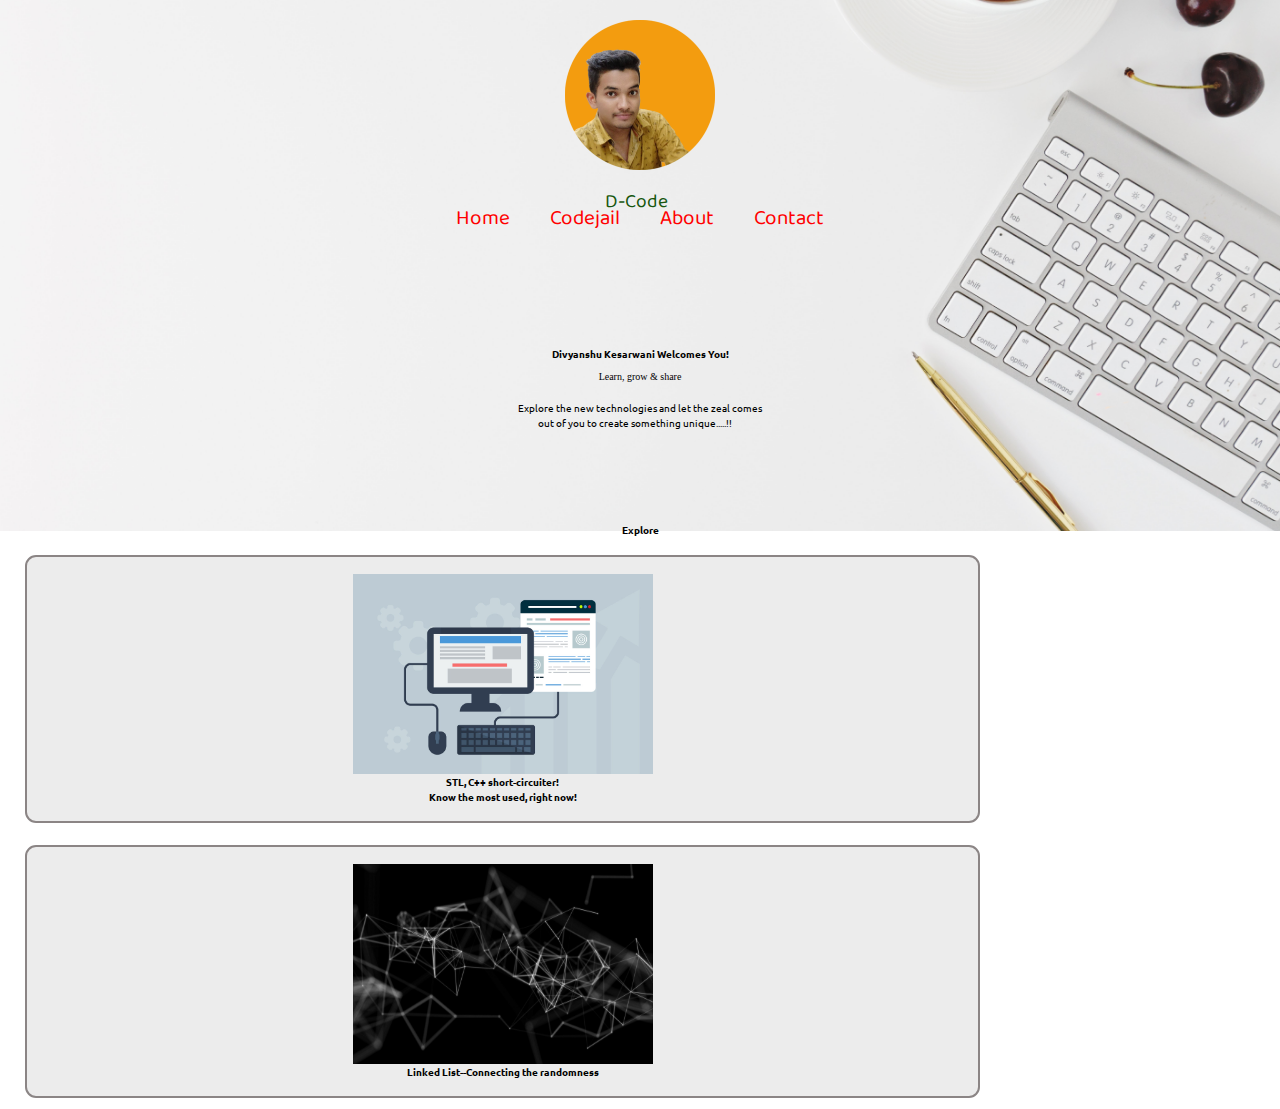
<file: index.html>
<!DOCTYPE html>
<html lang="en">
    <head>
        <meta charset="UTF-8">
        <meta name="viewport" content="width=device-width, initial-scale=1.0">
        <title>D-Code</title>
        <link rel="stylesheet" href="style2.css">
        <link rel="stylesheet" media="screen and (max-width:1375px)" href="phone.css">
        <link href="https://fonts.googleapis.com/css2?family=Baloo+Tammudu+2&display=swap" rel="stylesheet">
        <link href="https://fonts.googleapis.com/css2?family=Ubuntu&display=swap" rel="stylesheet">
        <link href="https://fonts.googleapis.com/css2?family=Ubuntu&display=swap" rel="stylesheet">
    </head>
    <body>
        <!-- Navigation Bar -->
        <nav id="navbar">
            <div id="logo">
                <img src="post.png" alt="logo" width="150px" height="150px">
                <div class="name">D-Code</div>
            </div>
            <ul>
                <li class="item">
                    <a href="index.html">Home</a>
                </li>
                <li class="item">
                    <a href="https://www.youtube.com/channel/UCOhxRyOHBsaseoFSYMrba9w" target="_blank">Codejail</a>
                </li>
                <li class="item">
                    <a href="About.html">About</a>
                </li>
                <li class="item">
                    <a href="Contact.html">Contact</a>
                </li>
            </ul>

        </nav>

        <!-- The logo name -->


        <!-- Welcome section  -->
        <section class="home">
            <h1 class="h-primary">Divyanshu Kesarwani Welcomes You!</h1>
            <p>Learn, grow & share</p>
            <br>
            <p id="para">Explore the new technologies and let the zeal comes
                <br>
                &nbsp;&nbsp;&nbsp;&nbsp;&nbsp;&nbsp;&nbsp;&nbsp;&nbsp; out of you to create something unique.....!!</p>
        </section>

        <!-- The container section -->
        <section class="home-container">
            <h1 id="Xp" class="h-primary center">Explore</h1>
            <div id="content">
                <div class="box">
                    <a href="Stl.html">
                        <img src="STL.jpg" alt="stl">
                        <h2 id="para" class="center ">

                            STL, C++ short-circuiter!<br>Know the most used, right now!
                        </a>
                    </h2>
                </div>

                <div class="box">
                    <a href="linked.html">
                        <img src="Linked.jpg" alt="stl" width="300px">
                        <h2 id="para" class="center">

                            Linked List--Connecting the randomness
                        </a>
                    </h2>
                </div>


            </div>
        </body>
    </body>
</html></section></body></html>
</file>
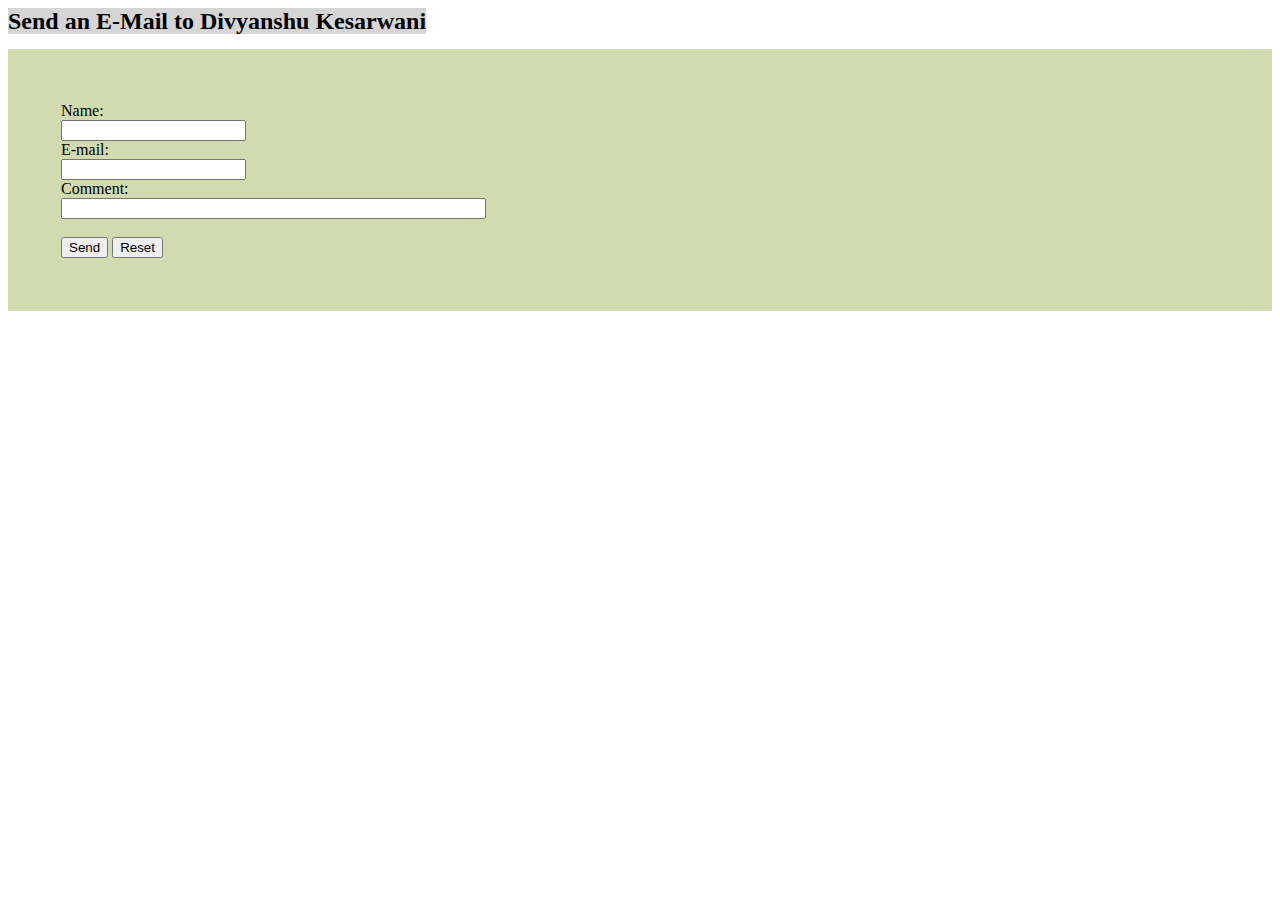
<file: Contact.html>
<!DOCTYPE html>
<html lang="en">
    <head>
        <meta charset="UTF-8">
        <meta name="viewport" content="width=device-width, initial-scale=1.0">
        <title>Contact</title>
        <link rel="stylesheet" href="Contact style.css">
    </head>
    <body>
        <h2>Send an E-Mail to Divyanshu Kesarwani</h2>
        <div class="box">


            <form action="mailto: div14kes@gmail.com" method="post" enctype="text/plain">
                Name:<br>
                <input type="text" name="name"><br>
                E-mail:<br>
                <input type="text" name="mail"><br>
                Comment:<br>
                <input type="text" name="comment" size="50"><br><br>
                <input type="submit" value="Send">
                <input type="reset" value="Reset">
            </form>
        </div>
    </body>
</html>
</file>
<file: phone.css>
/* Navigation Section */
#navbar{
    flex-direction: column;
}
.name{
    text-align: center;
}   
/* Home Section */

.home{
    height:217px;
}
.home p{
    font-size: 10px;
}

/* Explore Section */
#content{
    flex-direction: column;
}

#content .box{
    width: 71%;
}

/* Utility classes */
.h-primary{
    font-size: 10px;
}
#para{
    font-size: 10px;
}
</file>
<file: Contact style.css>
h2{
    display: inline;
    background-color: #d5d5d5;
    margin-bottom: 70px;

}
.box{
    /* border: 2px red solid; */
    display: flex;
    background-color:#d1dbaf;

    margin-top: 14px;
    padding: 53px;
    
    
}
</file>
<file: style2.css>
/* Resetting CSS */
*{
    margin: 0px;
    padding: 0px;
}

/* Navigation bar */
#navbar{
    position: relative;
    display: flex; /* Comes in Row */
    align-items: center; /*Y-direction*/
}

#navbar::before{
    content: "";
    /* background-color: black; */
    position: absolute;
    height: 23%;
    width: 100%;
    z-index: -4;
    opacity: 0.88;
}


/* ----------Inside navigation bar---------- */

/* Logo and Image */
#logo{
    margin: 10px 10px;
}
#logo img{
    margin: 10px 10px;
    /* padding: 0px 0px 22px 0px; */
    /* border: 3px green solid; */
}

/* List Styling */
#navbar ul {
    display: flex;
}
#navbar ul li{
    
    list-style: none;
    font-size: 1.3rem;
    font-family: 'Baloo Tammudu 2', cursive;
}

/* Styling the anchor tabs */
#navbar ul li a{
    color: red;
    display: block;
    padding: 0px 12px;
    margin: 6px 8px;
    border-radius: 10px;
    text-decoration: none;
}

#navbar ul li a:hover{
    color: black;
    background-color: white;
}

/* Targetting the Name Tag */
#logo .name{
    display: flex;
    color: rgb(23, 87, 14);
    /* border: 2px red solid; */
    font-size: 1.2rem;
    position: absolute;
    /* top: 181px;
    left: 73px; */
    margin: 0px 50px;
    font-family: 'Baloo Tammudu 2', cursive;
}

/* Home section */
.home{
    display: flex;
    flex-direction: column;
    padding: 21px 42px;
    height: 170px;
    align-items: center;
    justify-content: center;
}

.home::before{
    content: "";
    background: url('bg.jpg') no-repeat center center/cover;
    position: absolute;
    width: 100%;
    height: 59%;
    top: 0px;
    z-index: -4;
    opacity: 0.9;
}

/* Explore section */
#Xp{
    border: 5px;
}
#content{
    display: flex;
    margin: -3px;
    display: flex;
}
#content .box{
    border: 2px #8b8585 solid;
    padding: 17px 19px;
    margin: 11px 28px;
    width: 21%;
    background-color: rgb(236 236 236);
    border-radius: 11px;
}
#content .box img{
    height: 200px;
    display: block;
    margin: auto;
}

.box a{
    color: black;
    text-decoration: none;
}


/* Utility Classes */
.h-primary{
    font-size: 2.5rem;
    padding: 10px;
    font-family: 'Ubuntu', sans-serif;

}
.h-secondary{
    font-size: 1.5rem;
    padding: 10px;
}
#para{
    font-size: 1.0rem;
    font-family: 'Ubuntu', sans-serif;
}
.center{
    text-align: center  ;
}
</file>
